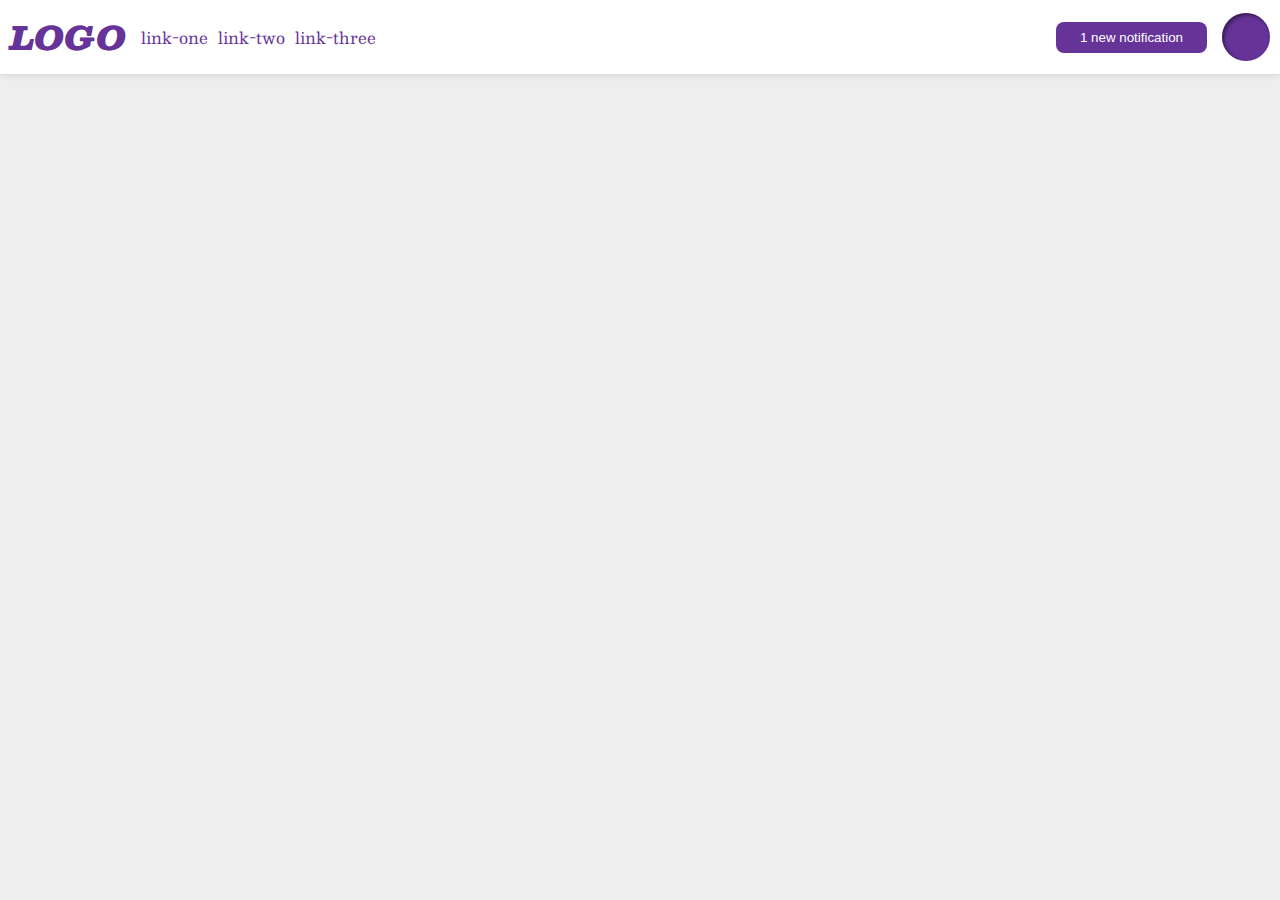
<file: flex/03-flex-header-2/index.html>
<!DOCTYPE html>
<html lang="en">
<head>
  <meta charset="UTF-8">
  <meta http-equiv="X-UA-Compatible" content="IE=edge">
  <meta name="viewport" content="width=device-width, initial-scale=1.0">
  <title>Flex Header 2</title>
  <link rel="stylesheet" href="style.css">
</head>
<body>
  <div class="header">
    <div class="left-side">   
      <div class="logo">
      LOGO
      </div>
      <ul class="links">
        <li><a href="google.com">link-one</a></li>
        <li><a href="google.com">link-two</a></li>
        <li><a href="google.com">link-three</a></li>
      </ul>
    </div>
      <div class="right-side">
        <button class="notifications">
      1 new notification
        </button>
      <div class="profile-image"></div>
    </div>
  </div>
</body>
</html>
</file>
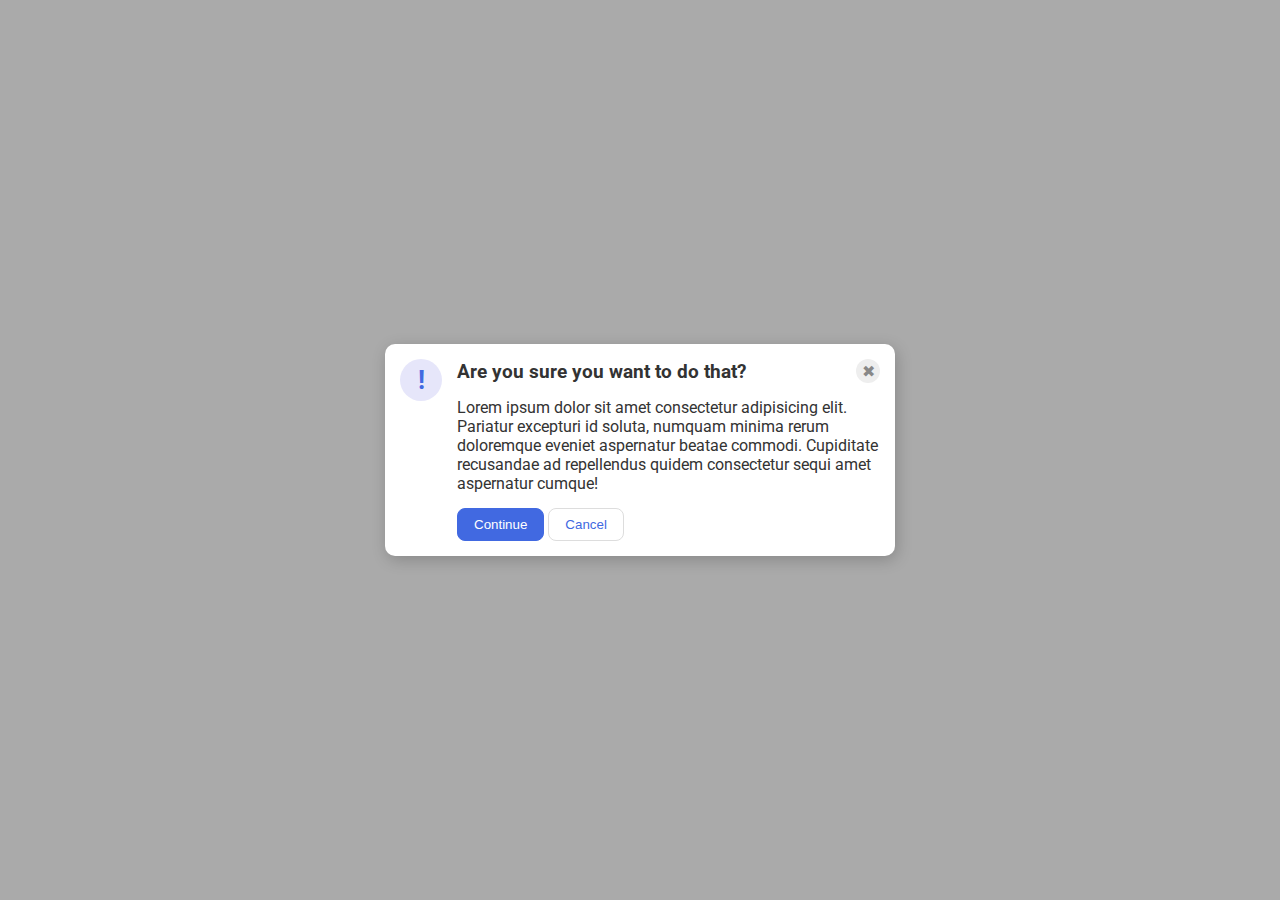
<file: flex/05-flex-modal/index.html>
<!DOCTYPE html>
<html lang="en">
<head>
  <meta charset="UTF-8">
  <meta http-equiv="X-UA-Compatible" content="IE=edge">
  <meta name="viewport" content="width=device-width, initial-scale=1.0">
  <link rel="stylesheet" href="style.css">
  <title>Modal</title>
</head>
<body>
  <div class="modal"> 
    <div class="icon">!</div> 
    <div class="stuff">  
      <div class="header">Are you sure you want to do that?
        <div class="close-button">✖</div>
      </div>  
      <div class="text">Lorem ipsum dolor sit amet consectetur adipisicing elit. Pariatur excepturi id soluta, numquam minima rerum doloremque eveniet aspernatur beatae commodi. Cupiditate recusandae ad repellendus quidem consectetur sequi amet aspernatur cumque!</div>
      <button class="continue">Continue</button>
      <button class="cancel">Cancel</button>
    </div>  
  </div> 
  </body>
</html>
</file>
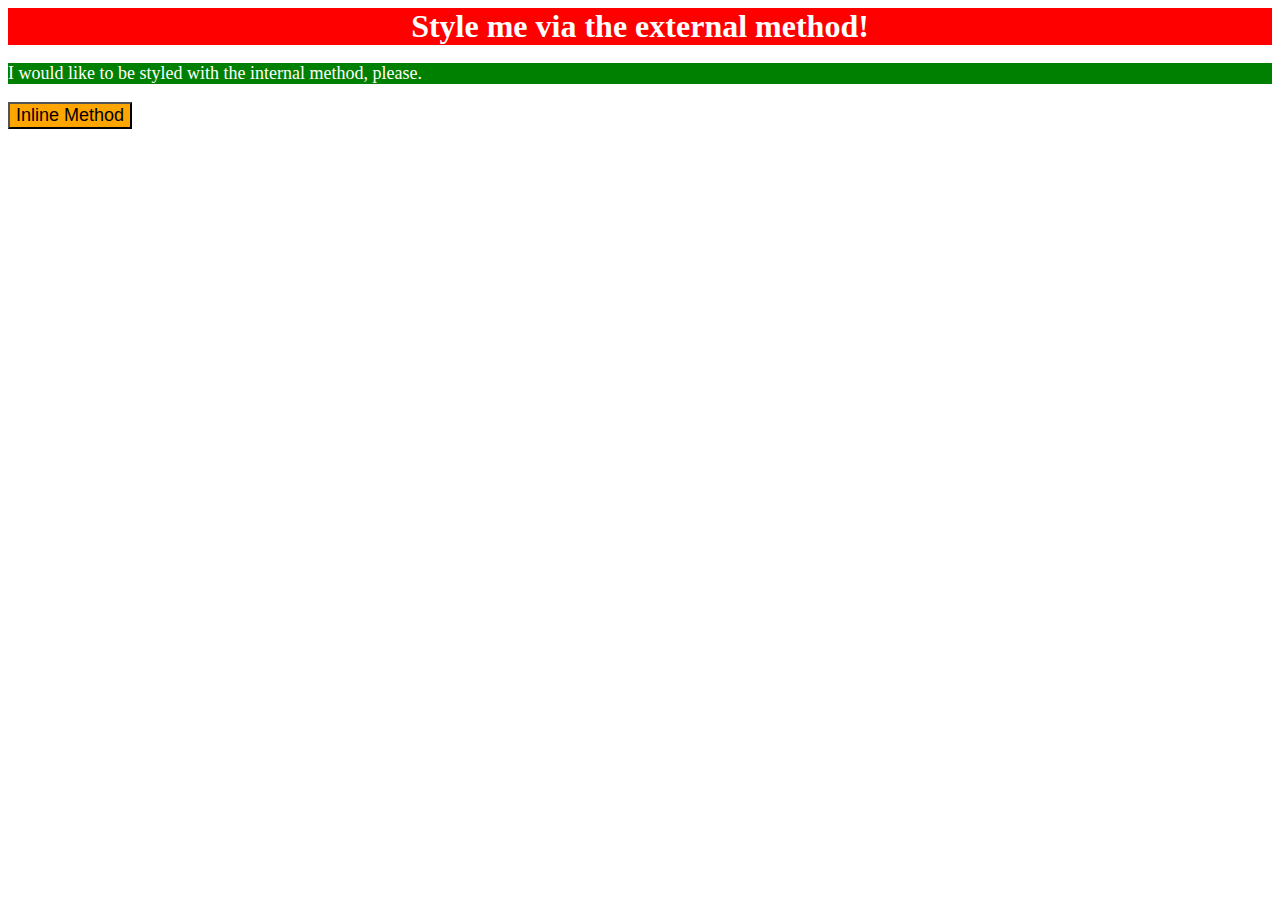
<file: foundations/01-css-methods/index.html>
<!DOCTYPE html>
<html lang="en">
<head>
  <meta charset="UTF-8">
  <meta http-equiv="X-UA-Compatible" content="IE=edge">
  <meta name="viewport" content="width=device-width, initial-scale=1.0">
  <title>Methods for Adding CSS</title>
  <link rel="stylesheet" href="style.css"/>
  <style>
    p{
      background-color: green;
      color:white;
      font-size: 18px;
     }
  </style>
</head>
<body>
  <div>Style me via the external method!</div>
  <p>I would like to be styled with the internal method, please.</p>
  <button style="background-color: orange; font-size: 18px;">Inline Method</button>
</body>
</html>
</file>
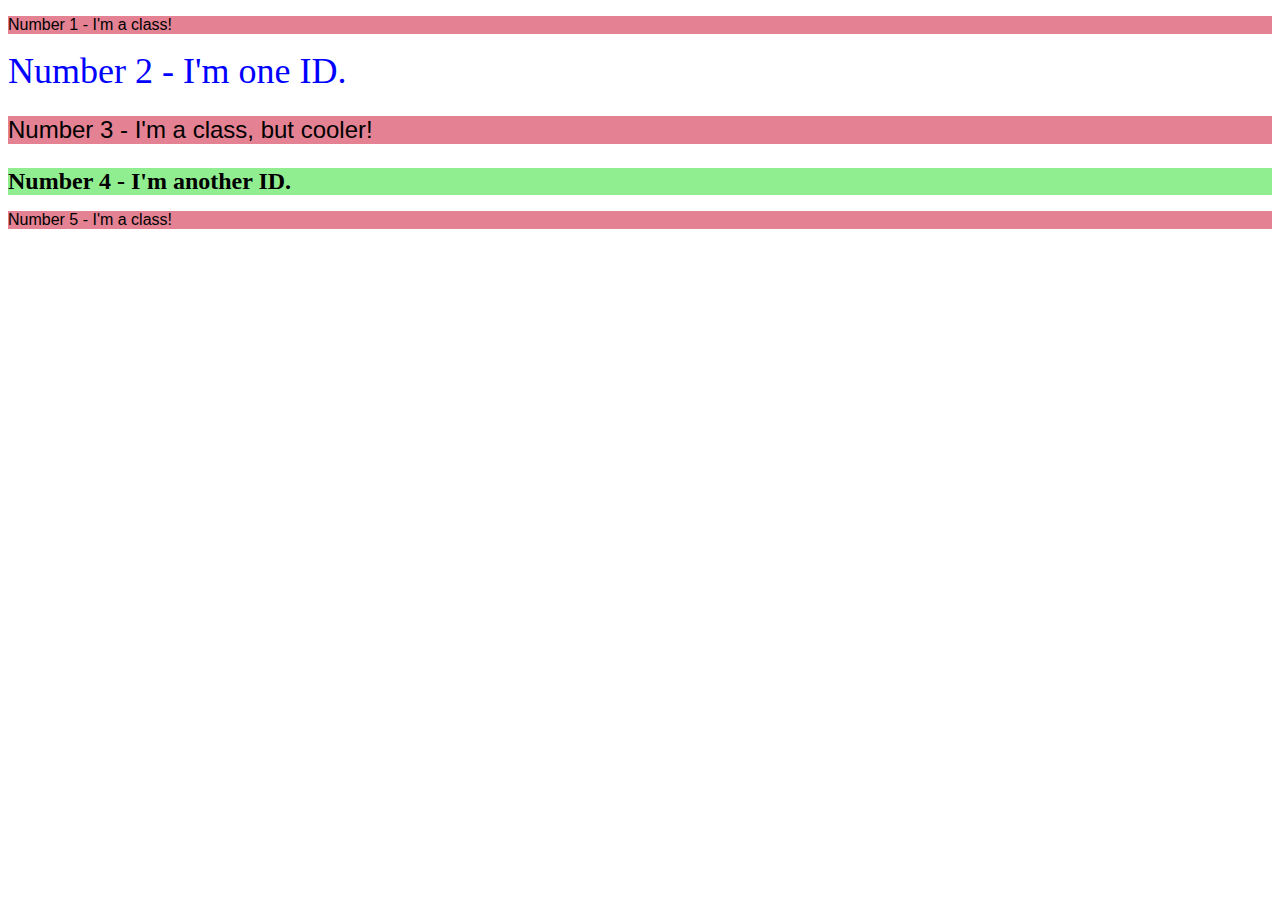
<file: foundations/02-class-id-selectors/index.html>
<!DOCTYPE html>
<html lang="en">
<head>
  <meta charset="UTF-8">
  <meta http-equiv="X-UA-Compatible" content="IE=edge">
  <meta name="viewport" content="width=device-width, initial-scale=1.0">
  <title>Class and ID Selectors</title>
  <link rel="stylesheet" href="style.css">
</head>
<body>
  <p class="pinkp">Number 1 - I'm a class!</p>
  <div id="bluediv">Number 2 - I'm one ID.</div>
  <p class="pinkp bigum">Number 3 - I'm a class, but cooler!</p>
  <div id="greendiv" class="bigum">Number 4 - I'm another ID.</div>
  <p class="pinkp">Number 5 - I'm a class!</p>
</body>
</html>
</file>
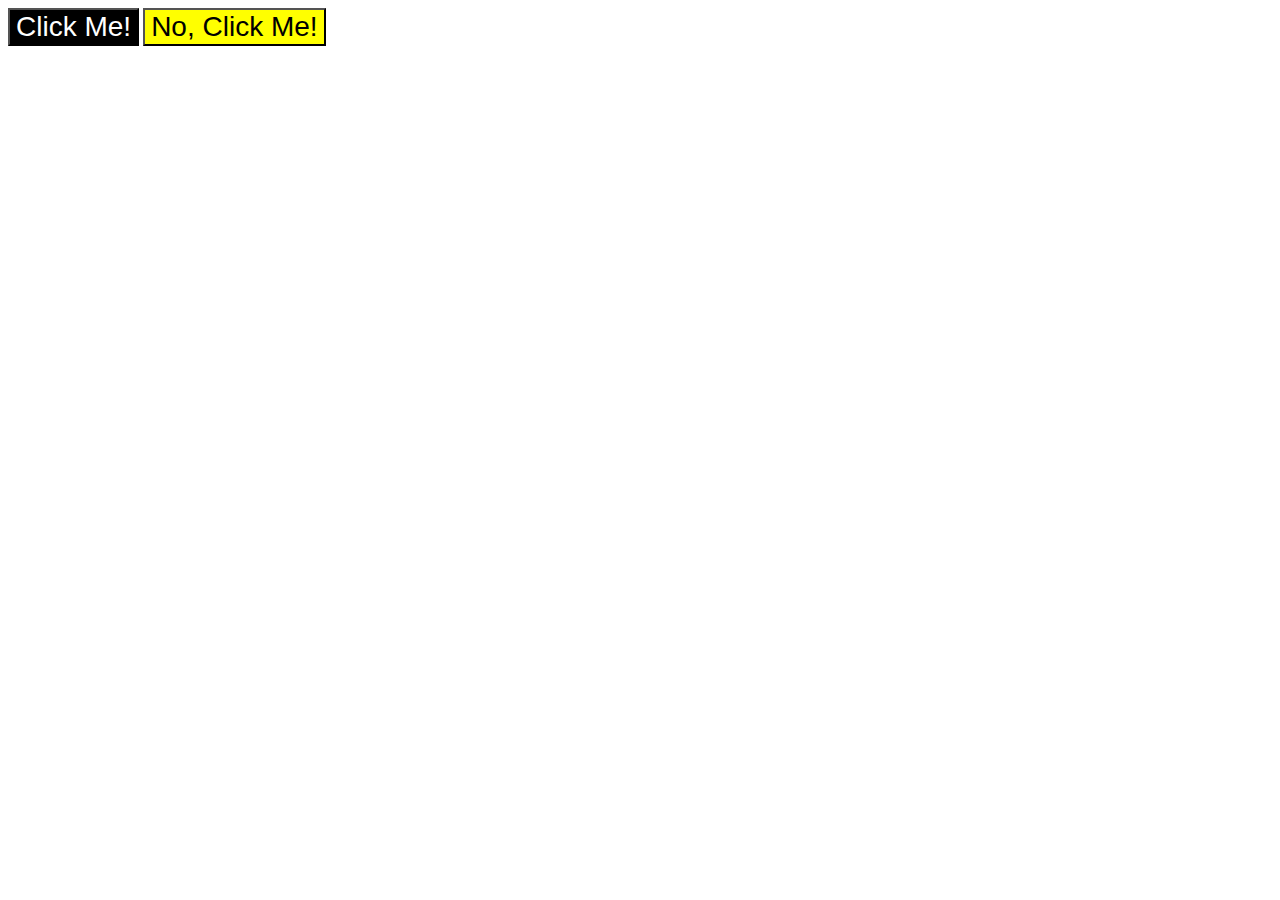
<file: foundations/03-grouping-selectors/index.html>
<!DOCTYPE html>
<html lang="en">
<head>
  <meta charset="UTF-8">
  <meta http-equiv="X-UA-Compatible" content="IE=edge">
  <meta name="viewport" content="width=device-width, initial-scale=1.0">
  <title>Grouping Selectors</title>
  <link rel="stylesheet" href="style.css">
</head>
<body>
  <button class="first">Click Me!</button>
  <button class="second">No, Click Me!</button>
</body>
</html>
</file>
<file: flex/03-flex-header-2/style.css>
/* this is some magical font-importing.  
you'll learn about it later. */
@import url('https://fonts.googleapis.com/css2?family=Besley:ital,wght@0,400;1,900&display=swap');

body {
  margin: 0;
  background: #eee;
  font-family: Besley, serif;
}

.header {
  background: white;
  border-bottom: 1px solid #ddd;
  box-shadow: 0 0 8px rgba(0,0,0,.1);
  padding:10px;
  display: flex;
  align-items:center;
  justify-content: space-between;
}

.profile-image {
  background: rebeccapurple;
  box-shadow: inset 2px 2px 4px rgba(0,0,0,.5);
  border-radius: 50%;
  width: 48px;
  height:  48px;
  
}

.logo {
  color: rebeccapurple;
  font-size: 32px;
  font-weight: 900;
  font-style: italic;
}

.left-side, .right-side {
  display:flex;
  align-items: center;
  gap: 15px;

}
button {
  border: none;
  border-radius: 8px;
  background: rebeccapurple;
  color: white;
  padding: 8px 24px;
  
}

a {
  /* this removes the line under our links */
  text-decoration: none;
  color: rebeccapurple;
}

ul {
  list-style-type: none;
  margin: 0;
  padding: 0;
  display: flex;
  gap: 10px;
}
</file>
<file: flex/05-flex-modal/style.css>
@import url('https://fonts.googleapis.com/css2?family=Roboto:wght@400;700&display=swap');

html, body {
  height: 100%;
}

body {
  font-family: Roboto, sans-serif;
  margin: 0;
  background: #aaa;
  color: #333;
  /* I'll give you this one for free lol */
  display: flex;
  align-items: center;
  justify-content: center;
}

.modal {
  background: white;
  width: 480px;
  border-radius: 10px;
  box-shadow: 2px 4px 16px rgba(0,0,0,.2);
  padding: 15px;
  display:flex;
  gap: 15px;
 
}

.icon {
  color: royalblue;
  font-size: 26px;
  font-weight: 700;
  background: lavender;
  width: 42px;
  height: 42px;
  border-radius: 50%;
  display: flex;
  align-items: center;
  justify-content: center;
  flex-shrink: 0;
}

.close-button {
  background: #eee;
  border-radius: 50%;
  color: #888;
  font-weight: 400;
  font-size: 16px;
  height: 24px;
  width: 24px;
  display: flex;
  align-items: center;
  justify-content: center;
}

.header {
  display: flex;
  justify-content: space-between;
  align-items: center;
  font-size: larger;
  font-weight: 700;
  margin-bottom: 15px;
}

.text {
  margin-bottom: 15px;
}

button {
  padding: 8px 16px;
  border-radius: 8px;
}

button.continue {
  background: royalblue;
  border: 1px solid royalblue;
  color: white;
}

button.cancel {
  background: white;
  border: 1px solid #ddd;
  color: royalblue;
}
</file>
<file: foundations/01-css-methods/style.css>
div{
    background-color: red;
    color:white;
    font-size:32px;
    text-align:center;
    font-weight:bold;
}
</file>
<file: foundations/02-class-id-selectors/style.css>
.pinkp{
    background-color: rgb(228, 130, 147);
    font-family: Verdana, sans-serif;
}
.bigum{
    font-size: 24px;
}
#bluediv{
    color:blue;
    font-size: 36px;
}
#greendiv{
    background-color: lightgreen;
    font-weight:bold;
}
</file>
<file: foundations/03-grouping-selectors/style.css>
.first{
    background-color: black;
    color:white;
}
.second{
    background-color: yellow;
}
.first,
.second
{
    font-size: 28px;
    font-family: Helvetica, "Times New Roman", sans-serif;
}
</file>
